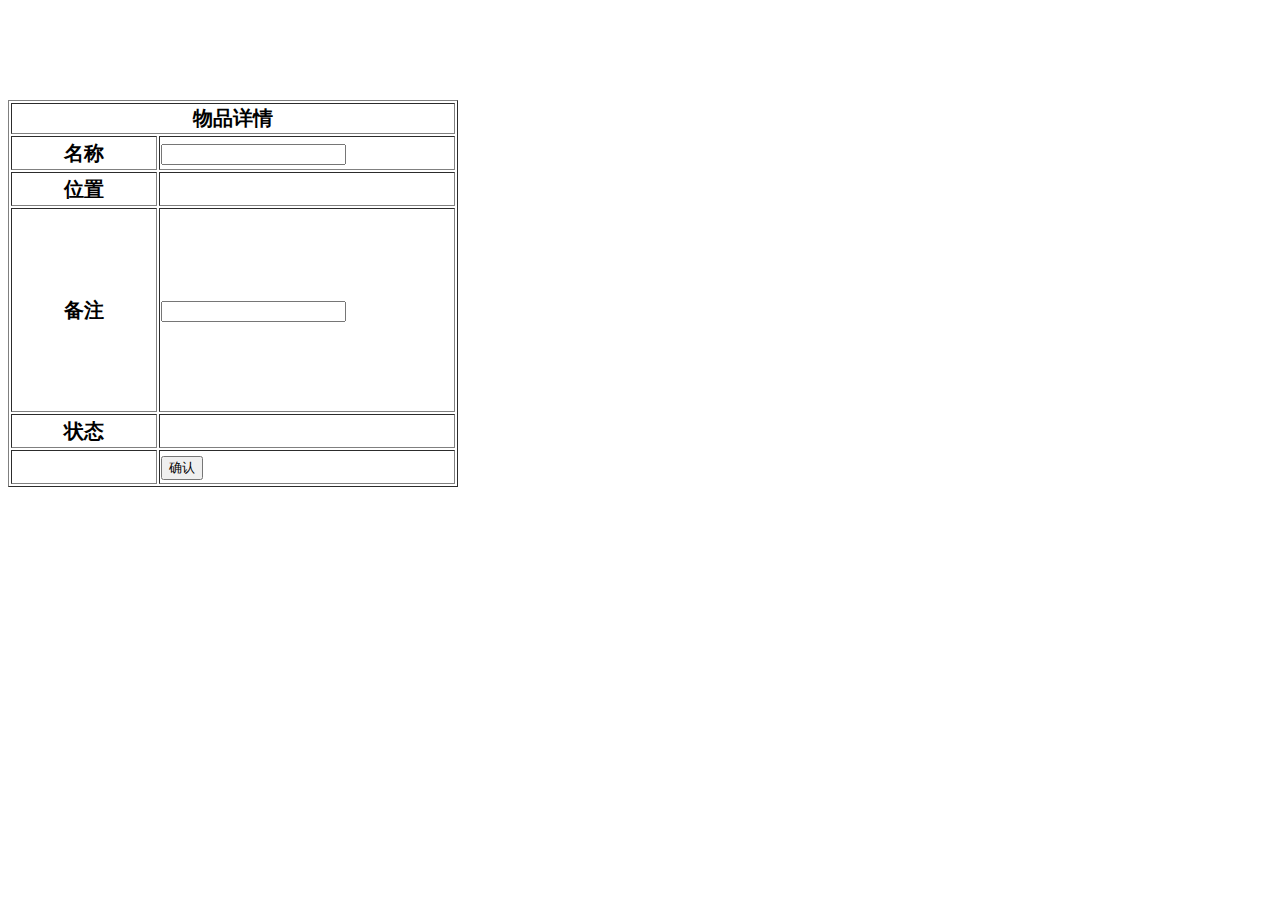
<file: item/templates/add_item.html>
<!DOCTYPE html>
<html lang="en">
<head>
    <meta charset="UTF-8">
    <title>添加物品</title>
</head>
<body>
<form>
    <table border="1" style="margin-top:100px" width="450px">
          <tbody style="font-size:20px">
                <tr>
                    <th scope="col" colspan="3">物品详情</th>
                </tr>
                <tr>
                    <th scope="row" width="150px" height="30px">名称</th>
                    <td width="300px">
                        <input type="text">
                    </td>
                </tr>
                <tr>
                    <th scope="row" height="30px">位置</th>
                    <td></td>
                </tr>
                <tr>
                    <th scope="row">备注</th>
                    <td height="200px">
                        <input type="text">
                    </td>
                </tr>
                <tr>
                    <th scope="row" height="30px">状态</th>
                    <td></td>
                </tr>
                <tr>
                    <th scope="row" height="30px"></th>
                    <td><input type="submit" value="确认"></td>
                </tr>
          </tbody>
    </table>
</form>
</body>
</html>
</file>
